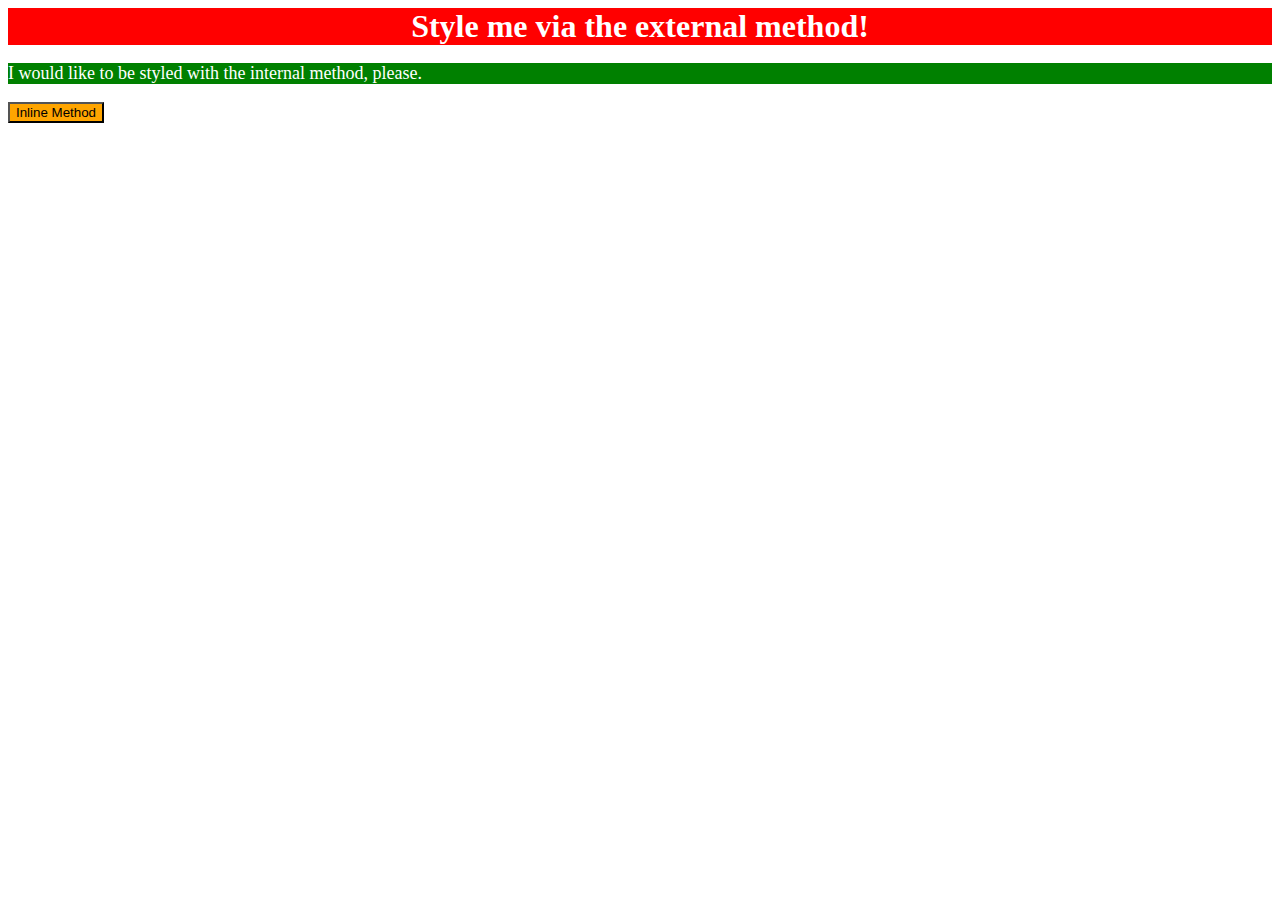
<file: foundations/intro-to-css/01-css-methods/index.html>
<!DOCTYPE html>
<html lang="en">
  <head>
    <meta charset="UTF-8">
    <meta http-equiv="X-UA-Compatible" content="IE=edge">
    <meta name="viewport" content="width=device-width, initial-scale=1.0">
    <title>Methods for Adding CSS</title>
    <link rel="stylesheet" href="style.css">
    <style>

      p{color:white;
        background-color: green;
        font-size: 18px;
      }


    </style>
  </head>
  <body>
    <div>Style me via the external method!</div>
    <p>I would like to be styled with the internal method, please.</p>
    <button style="background-color: orange; font: size 18px">Inline Method</button>
  </body>
</html>
</file>
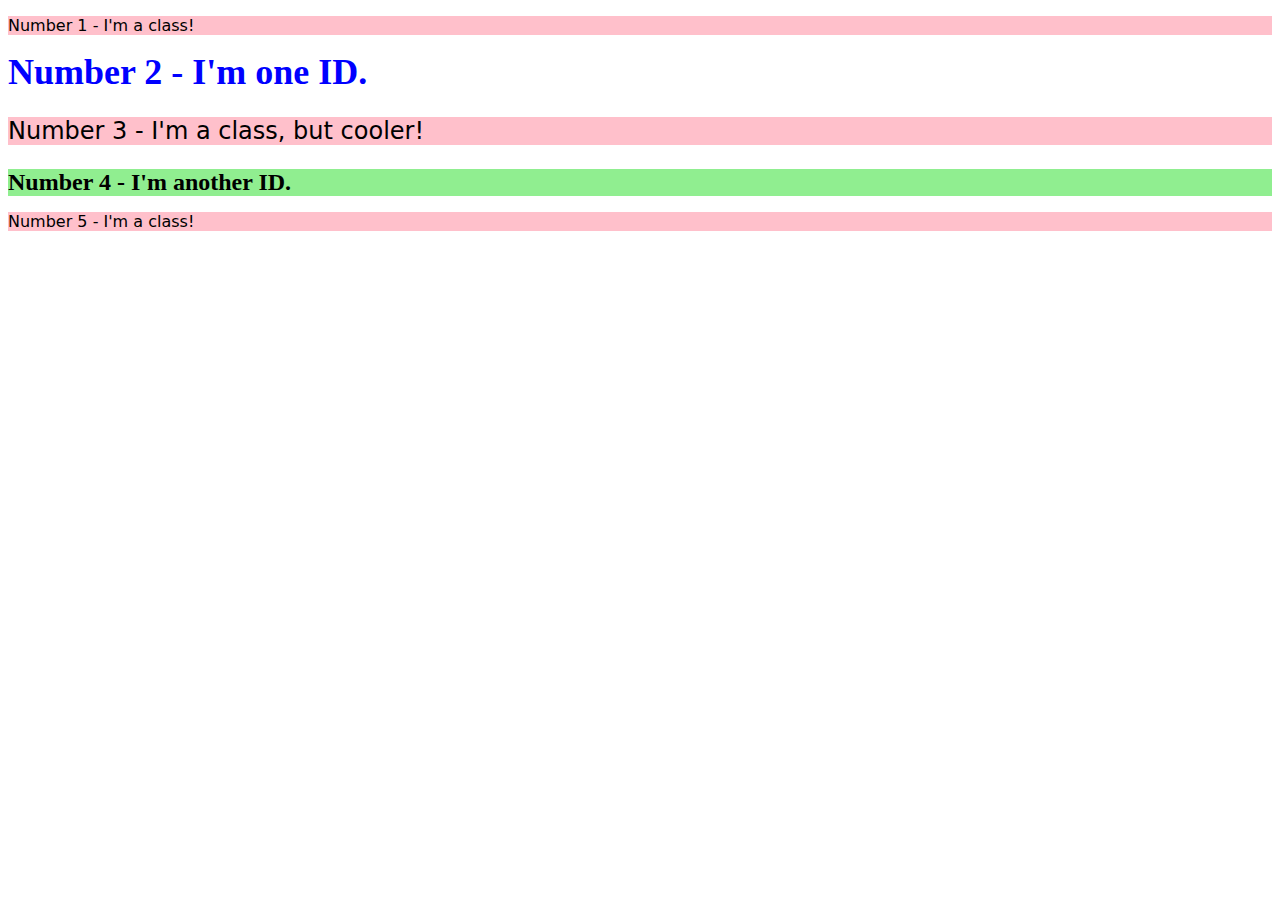
<file: foundations/intro-to-css/02-class-id-selectors/index.html>
<!DOCTYPE html>
<html lang="en">
  <head>
    <meta charset="UTF-8">
    <meta http-equiv="X-UA-Compatible" content="IE=edge">
    <meta name="viewport" content="width=device-width, initial-scale=1.0">
    <title>Class and ID Selectors</title>
    <link rel="stylesheet" href="style.css">
  </head>
  <body>
    <p>Number 1 - I'm a class!</p>
    <div id="dvoika">Number 2 - I'm one ID.</div>
    <p class="troika">Number 3 - I'm a class, but cooler!</p>
    <div id="ctverka">Number 4 - I'm another ID.</div>
    <p>Number 5 - I'm a class!</p>
  </body>
</html>
</file>
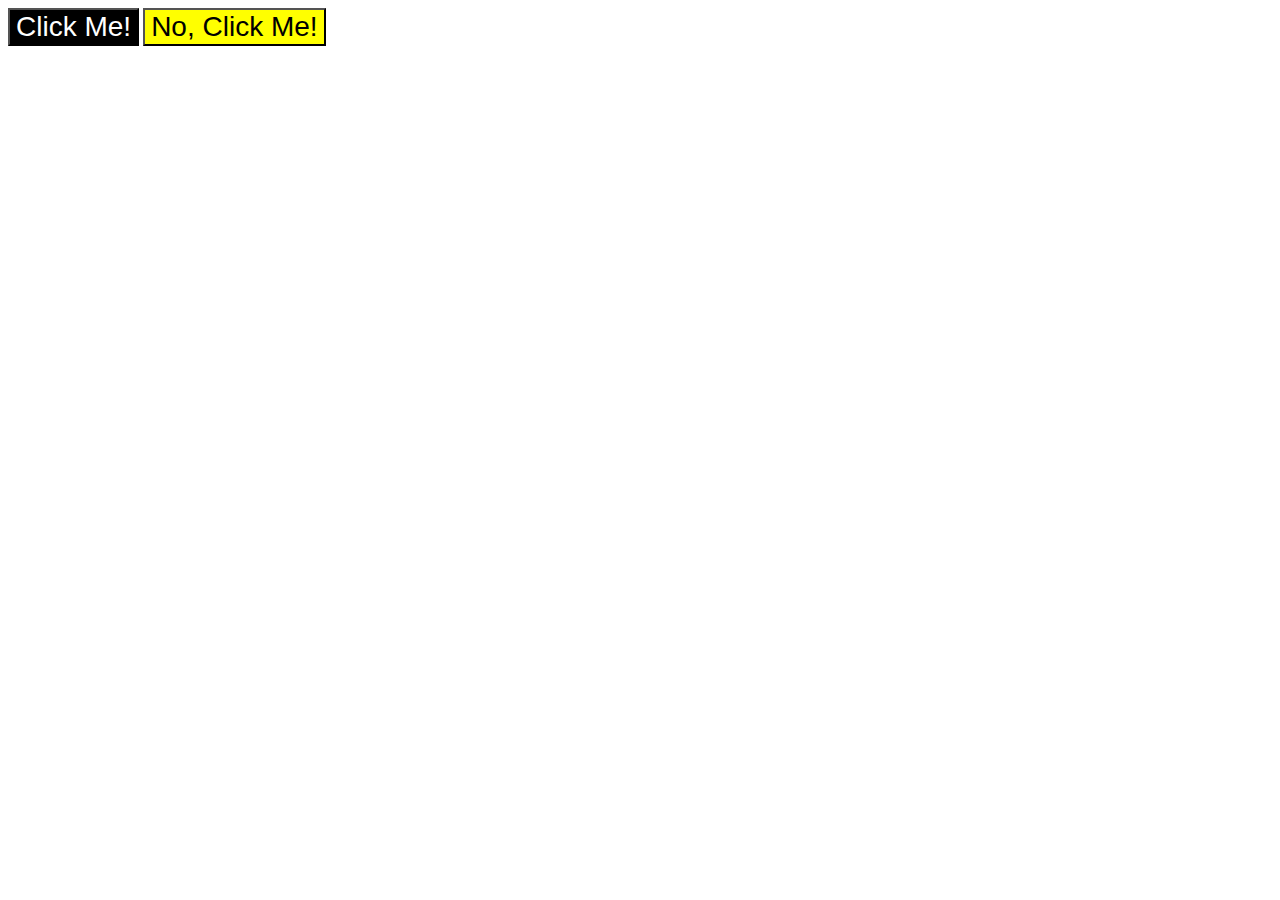
<file: foundations/intro-to-css/03-grouping-selectors/index.html>
<!DOCTYPE html>
<html lang="en">
  <head>
    <meta charset="UTF-8">
    <meta http-equiv="X-UA-Compatible" content="IE=edge">
    <meta name="viewport" content="width=device-width, initial-scale=1.0">
    <title>Grouping Selectors</title>
    <link rel="stylesheet" href="style.css">
  </head>
  <body>
    <button class="levy">Click Me!</button>
    <button class="pravy">No, Click Me!</button>
  </body>
</html>
</file>
<file: foundations/intro-to-css/01-css-methods/style.css>
/* styles.css */
div{
    color:white;
    background-color: red;
    font-size: 32px;
    text-align: center;
    font-weight: bold;    
}
</file>
<file: foundations/intro-to-css/02-class-id-selectors/style.css>
p{
background-color: #ffc0cb;
font-family: Verdana, Dejavu Sans, sans-serif;
}
div{
    font-weight: bold;
}

.troika{
    font-size: 24px;
}
#dvoika{
    font-size: 36px;
    color: blue;
}
#ctverka{
    font-size: 24px;
    font-weight: bold;
    background-color: lightgreen;
}
</file>
<file: foundations/intro-to-css/03-grouping-selectors/style.css>
.levy,
.pravy{
    font-size:28px;
    font-family:Helvetica, 'Times New Roman', sans-serif;
}

.levy{color: white;
background-color: black;}

.pravy{background-color: yellow;}
</file>
